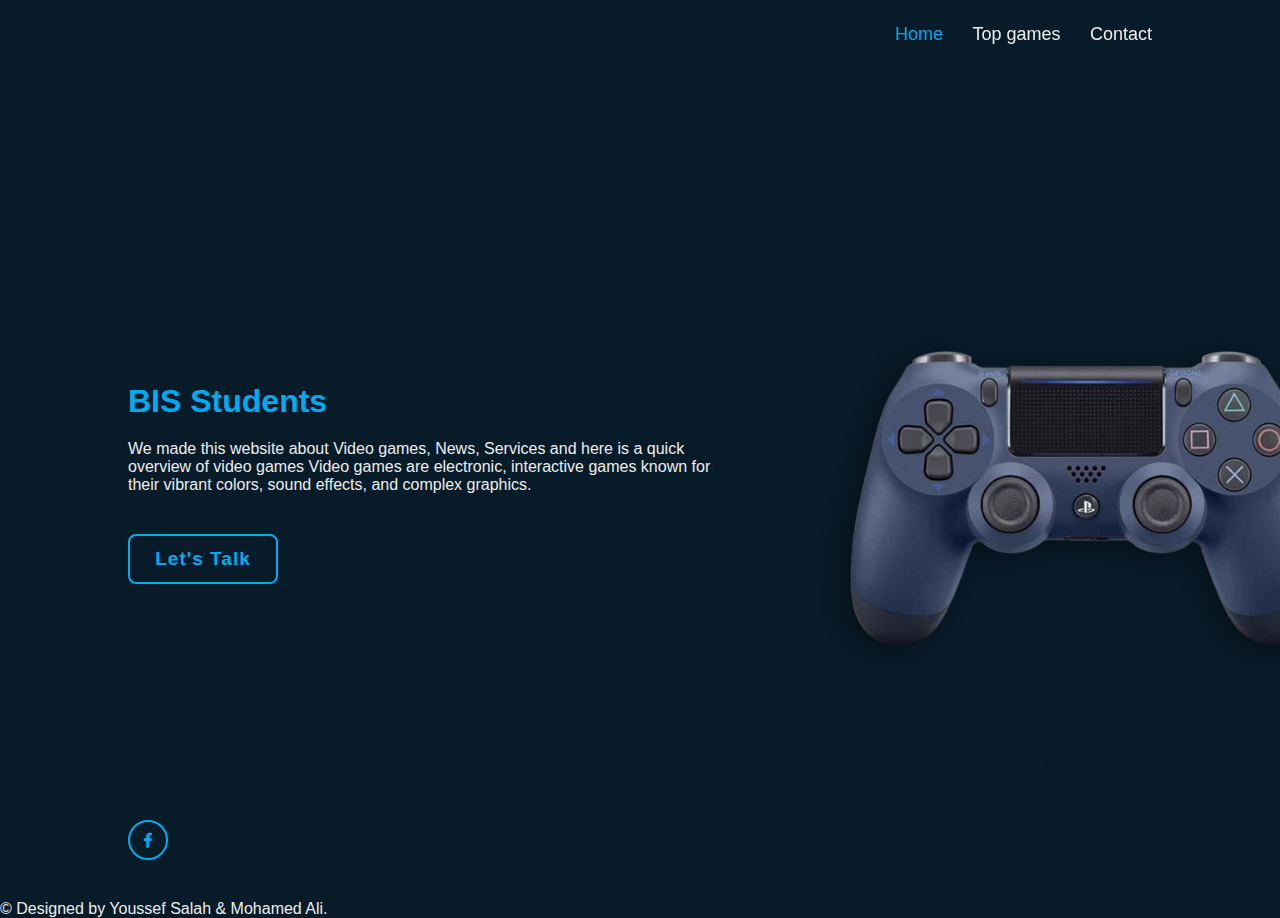
<file: index.html>
<!DOCTYPE html>
<html>
<head>
  <meta charset="UTF-8">
  <meta http-equiv="X-UA_Compatible" content="IE=egde">
  <meta name="viewport" content="with=device-width, initial-scale=1.0">
  <link rel="stylesheet" href="style.css">
  <link href='https://unpkg.com/boxicons@2.1.4/css/boxicons.min.css' rel='stylesheet'>

  <title>Gaming Website</title>
</head>
<body>
 <header class="header">
<a href="#" class="logo">Gaming Website</a>
<nav class="navbar">
  <a href="https://youssef9775.github.io/BIS/" class="active">Home</a>
  <a href="https://www.stuff.tv/top-10/games/">Top games</a>
  <a href="https://www.facebook.com/mehamed.ali.52090">Contact</a>
</nav>
 </header>
<section class="home">
  <div class="home-content">
    <h1>About us</h1>
    <h3>BIS Students</h3>
    <p>We made this website about Video games, News, Services and here is a quick overview of video games Video games are electronic, interactive games known for their vibrant colors, sound effects, and complex graphics.</p>
    <div class="btn-box">
      <a href="https://www.instagram.com/youssefsala7_/">Let's Talk</a>
    </div>
  </div>
  <div class="home-sci">
    <a href="https://www.facebook.com/youssef.salah.944023"><i class='bx bxl-facebook'></i></a>
  </div>
  <span class="home-imgHover"></span>
</section>
<p>&copy; Designed by Youssef Salah & Mohamed Ali.</p>
    </body>

</body>
</html>
</file>
<file: style.css>
*{
  margin: 0;
  padding: 0;
  box-sizing: border-box;
  font-family: 'Poppins', sans-serif;
}


body {
 background: #081b29;
  color: #ededed;

}
.header{
  position: fixed;
  top: 0;
  left: 0;
  width: 100%;
  padding: 20px 10%;
  background: transparent;
  display: flex;
  justify-content: space-between;
  align-items: center;
  z-index: 100;
}
.logo{
  position: relative;
  font-size: 25px;
  color: #ededed;
  text-decoration: none;
  font-weight: 600;
 
}
.logo::before{
  content: '';
  position: absolute;
  top: 0;
  right: 0;
  width: 100%;
  height: 100%;
  background: #081b29;
  animation: showRight 1s ease forwards;
  animation-delay: .4s;
}


  
.navbar a {
  font-size: 18px;
  color:#ededed;
  text-decoration: none;
  font-weight: 500;
  margin-left: 25px;
  transition: .3s;
}
.navbar a:hover,
.navbar a.active {
  color: #00abf0;
}


.home {
  height: 100vh;
  background: url('imgs/12.png')no-repeat;
  background-size: cover;
  background-position: center;
   display: flex;
  align-items: center;
  padding: 0 10%;
}
.home-content {
  max-width: 600px;

}
.home-content h1 {
  position: relative;
  font-size: 56px;
  font-weight: 700;
  line-height: 1.2;
}
.home-content h1::before{
  content: '';
  position: absolute;
  top: 0;
  right: 0;
  width: 100%;
  height: 100%;
  background: #081b29;
  animation: showRight 1s ease forwards;
  animation-delay: 0.4s;
}

.home-content h3 {
  font-size: 32px;
  font-weight: 700;
  color: #00abf0;
}
.home-content p {
  font-size: 16px;
  margin: 20px 0 40px;
}
.home-content .btn-box {
  display: flex;
  justify-content: space-between;
  width: 345px;
  height: 50px;
}
.btn-box a {
  position: relative;
  display: inline-flex;
  justify-content: center;
  align-items: center;
  width: 150px;
  height: 100%;
  background: #081b29;
  border: 2px solid #00abf0;
  border-radius: 8px;
  font-size: 19px;
  color: #00abf0;
  text-decoration: none;
  font-weight: 600;
  letter-spacing: 1px;
  z-index: 1;
 overflow: hidden;
 transition: .5s;
}
.btn-box a:hover {
  color: #081b29;
}





.btn-box a::before {
  content: '';
  position: absolute;
  top: 0;
  left: 0;
  width: 0%;
  height: 100%;
  background: #00abf0;
  z-index: -1;
  transition: .5s;
}
.btn-box a:hover:before {
  width: 100%;
}

.home-sci {
position: absolute;
bottom: 40px;
width: 170px;
justify-content: space-between;
display: 1px;

}
.home-sci a {
  position: relative;
  display: inline-flex;
  justify-content: center;
  align-items: center;
  width: 40px;
  height: 40px;
  background: transparent;
  border: 2px solid #00abf0;
  border-radius: 50%;
  font-size: 20px;
  color: #00abf0;
  text-decoration: none;
  z-index: 1;
  overflow: hidden;
  transition: .5s;
}
.home-sci a:hover {
  color: #081b29;
}

.home-sci a::before{
   content: '';
   position: absolute;
   top: 0;
   left: 0;
   width: 0%;
   height: 100%;
   background: #00abf0;
   z-index: -1;
   transition: .5s;
 
   
}
.home-sci a:hover::before{
  width: 100%
}
.home-imgHover {
  position: absolute;
  top: 0;
  right: 0px;
  width: 750px;
  height: 100%;
  background: transparent;
  transition: 3s;
}
.home-imgHover:hover {
  background: #081b29;
  opacity: 0.7;
}
@keyframes showRight{
   100%{
    width: 0;
   }
}
</file>
